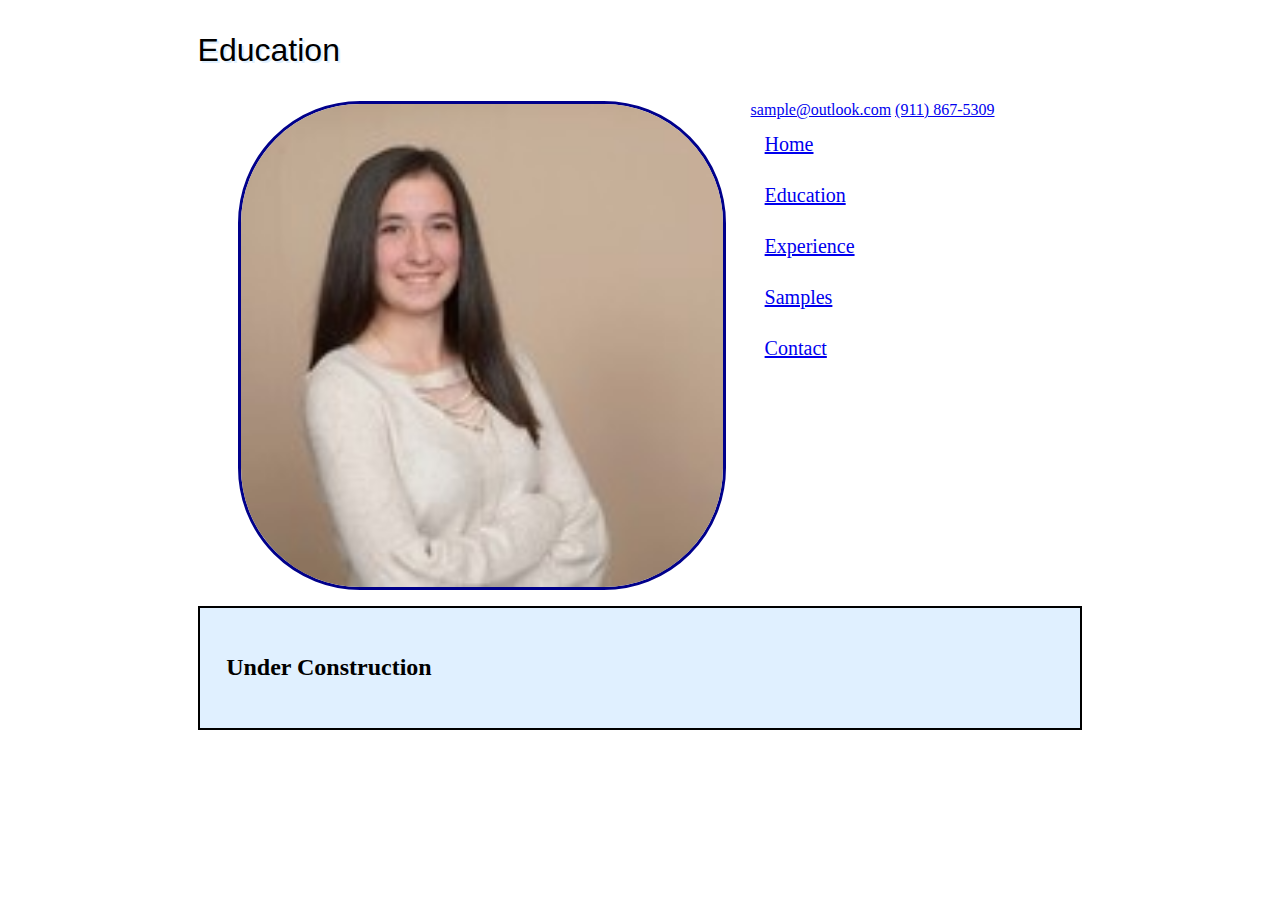
<file: contact.html>
<!DOCTYPE html>
<!-- This website template was created by: Taylor Potter, 12/04/2020-->

<html lang="en">

<head>
	<title>Taylor Potter Education</title>
	<meta charset="utf-8">
	<link rel="stylesheet" href="styles/portfoliostyles.css">
	<meta name="viewport" content="width=device-width, initial-scale=1">
</head>

<body>
	<div id="outerwrapper">
		<header>
			<p class="myname">Education</p>
			<figure>
			<img src="P1.jfif" alt="Professional Picture" class="float-left">
			</figure>
			<a href="mailto:sample@outlook.com">sample@outlook.com</a>
			<a href="tel:9118675309">(911) 867-5309</a>
		</header>
	
		<nav>
			<ul>
				<li><a href="portfolio.html">Home</a></li>
				<li><a href="education.html">Education</a></li>
				<li><a href="experience.html">Experience</a></li>
				<li><a href="samples.html">Samples</a></li>
				<li><a href="contact.html">Contact</a></li>
				
			</ul>
		</nav>
		<div id="main">
			<h2>Under Construction</h2>
</body>
</html>
</file>
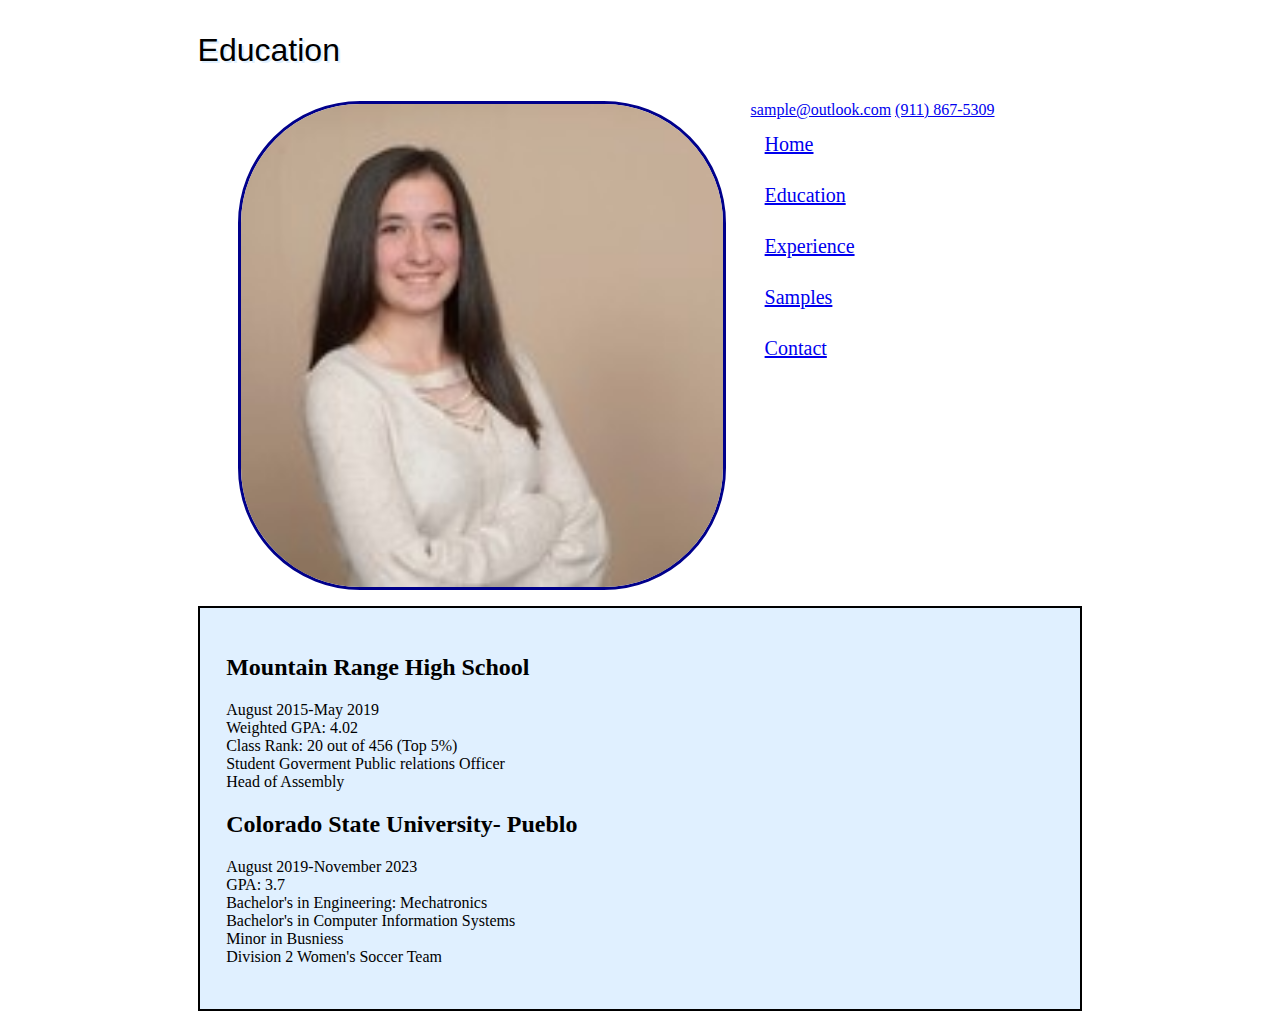
<file: education.html>
<!DOCTYPE html>
<!-- This website template was created by: Taylor Potter, 12/04/2020-->

<html lang="en">

<head>
	<title>Taylor Potter Education</title>
	<meta charset="utf-8">
	<link rel="stylesheet" href="styles/portfoliostyles.css">
	<meta name="viewport" content="width=device-width, initial-scale=1">
</head>

<body>
	<div id="outerwrapper">
		<header>
			<p class="myname">Education</p>
			<figure>
			<img src="P1.jfif" alt="Professional Picture" class="float-left">
			</figure>
			<a href="mailto:sample@outlook.com">sample@outlook.com</a>
			<a href="tel:9118675309">(911) 867-5309</a>
		</header>
	
		<nav>
			<ul>
				<li><a href="portfolio.html">Home</a></li>
				<li><a href="education.html">Education</a></li>
				<li><a href="experience.html">Experience</a></li>
				<li><a href="samples.html">Samples</a></li>
				<li><a href="contact.html">Contact</a></li>
				
			</ul>
		</nav>
		<div id="main">
			<h2>Mountain Range High School</h2>
				<ul>
					<li/>August 2015-May 2019</li>
					<li>Weighted GPA: 4.02</li>
					<li>Class Rank: 20 out of 456 (Top 5%)</li>
					<li>Student Goverment Public relations Officer</li>
					<li>Head of Assembly</li>
				</ul>
			<h2>Colorado State University- Pueblo</h2>
				<ul>
					<li/>August 2019-November 2023</li>
					<li>GPA: 3.7</li>
					<li>Bachelor's in Engineering: Mechatronics</li>
					<li>Bachelor's in Computer Information Systems</li>
					<li>Minor in Busniess</li>
					<li>Division 2 Women's Soccer Team</li>
				</ul>
</body>
</html>
</file>
<file: styles/portfoliostyles.css>
/* Style sheet created by: Taylor Potter, 12/05/2020 */

.float-left {float: left;}

img { 
	max-width: 100%; 
	margin-right: 3%; 
	margin-bottom: 2%;
	border-radius: 25%;
	border:solid;
	border-color:darkblue;
}
img:hover {
	border-color:blue;
	/* border-width:10px; */
}


ul { list-style-type: none; margin 0; padding: 0; }

nav li { list-style-type: none; }

#outerwrapper {width: 70%; margin: 0 auto 0 auto; }

#main { clear: both; background-color: #E0F0FF; padding: 3%; border: 2px black solid; border-radius: 25x;}

@-media-viewport { width: device-width; }

.myname { font-family: Future, Calibri, sans-serif; font-size: 2em; text-shadow: 2px 2px #E0F0FF;}

/* Style displays the mobile class */
.mobile {
   display: inline;
   }
   
 /*media quearies for desktop and laptop viewport*/
 @media (min-width: 1025px) and (max-width: 1280px){
   overflow: auto;
   #container {
       width: 80%;}
   img{
       width: 60%;}
   nav ul {
       margin: 0;
       padding-left: 0.50%;
       padding-right: 0.50%;}
   nav li {border-radius: 0;
       margin-left: 0;
       margin-right: 0;
       padding: 0;
       width: 20%;
       white-space: nowrap;}
   nav li a {
       display: inline-block;
       padding: 0.7em;
       font-size: 1.25em;}
   main {
       border: none;
       border-radius: 1em;
       box-shadow: 1em 1em 1em #331400;
       margin-top: 1em;}
   background: linear-gradient(#FFFFFF, #3366CC);
   footer a{
	   color: #fff;
	}
 }
 
 /*media queeries for tablet portrait viewport*/
 @media (min-width: 768px) and (max-width: 1024px){
	img {width: 80%;}
	nav li {display: inline;
	float: left;
	margin-left: 1%;
	margin-right: 1%;
	padding-left: 0;
	padding-right: 0;
	width: 18%;}
	main {clear: left;}
	.mobile {display: none;}
	.desktop {display: inline;} 
	.table {display: none;}
 }
 
 /*Hides the deskptop class fo rthe mobile layout*/
 @media screen and (max-width: 600px) { **check for mobile view**
.any-class-name{ visibility:hidden; clear:both; float:left; display:none} }


/*Hides mobile class for desktop layout*/
@media screen and (min-width: 1280px) { **check for desktop view**
.any-class-name{visibility:hidden; clear:both; float:left; display:none } }

figure {text-align: center; color: red; }

article{text-align: left; color: blue; }

section { text-align: left; color: blue; }

table {
	border-collapse: collapse;
	border: solid;
	background-color: lightgreen;
}

th, td {
	border:solid;
}
tr:nth-child(even) {
  background-color: #dddddd;
}
tr:nth-child(odd) {
  background-color: darkgrey;
}
.table {
    display: flex;
}
</file>
